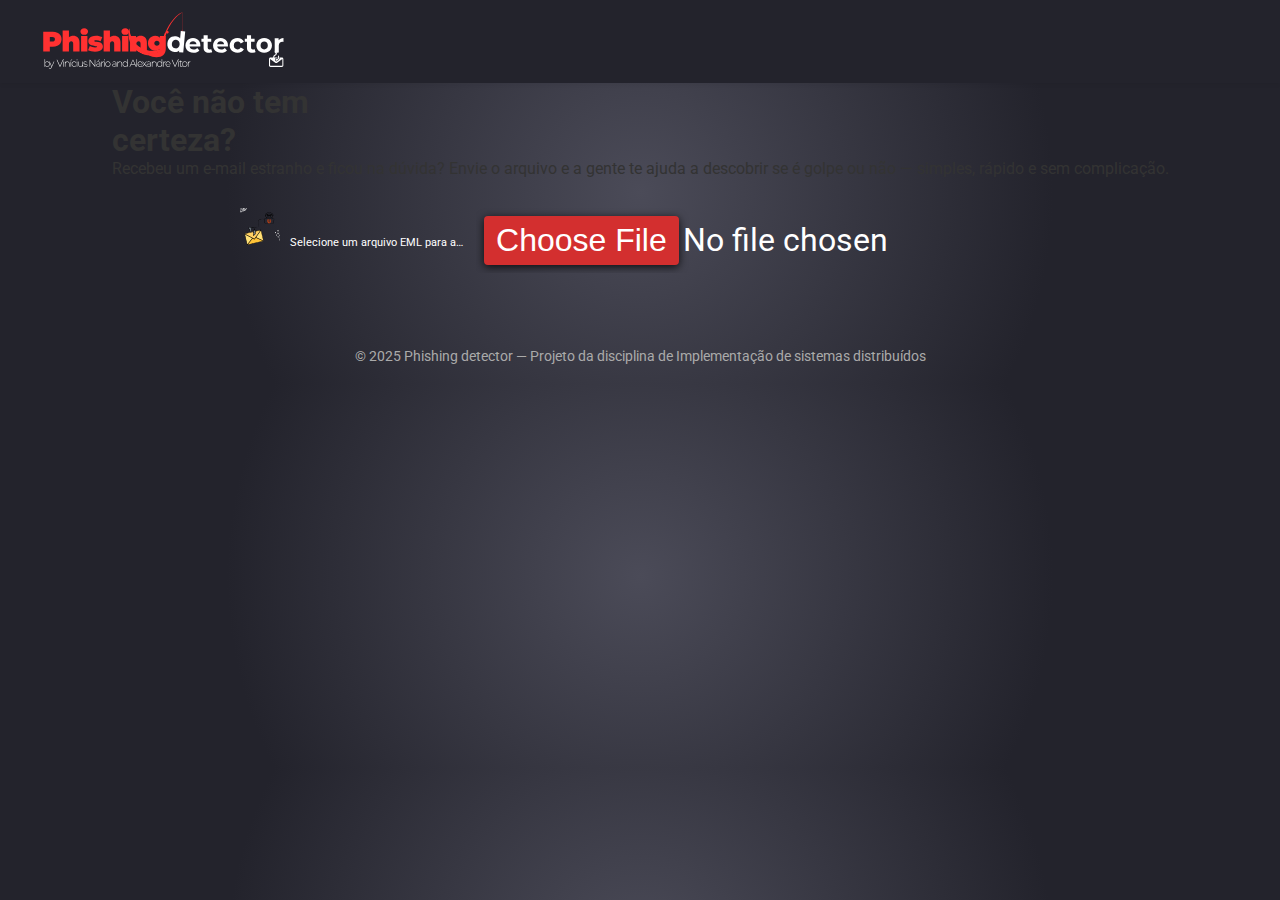
<file: website/index.html>
<!DOCTYPE html>
<html lang="pt-br">
  <head>
    <meta charset="UTF-8" />
    <meta name="viewport" content="width=device-width, initial-scale=1.0" />
    <title>Phishing Detector</title>

    <link rel="stylesheet" href="./assets/css/style.css" />

    <!--Fonts-->
    <link
      href="https://fonts.googleapis.com/css2?family=Montserrat:wght@900&display=swap"
      rel="stylesheet"
    />

    <!-- Favicon -->
    <link
      rel="icon"
      href="./assets/images/logo-site.svg"
      type="image/x-icon"
      sizes="15x15"
    />
  </head>
  <body>
    <header>
      <img
        id="title-header"
        src="./assets/images/title-header.svg"
        alt="Imagem representando a logo do site"
      />
    </header>

    <main>
      <div class="content">
        <div class="content-left">
          <div class="content-left-title">
            <h1>Você <span id="nao">não</span> tem<br /></h1>
            <h1 id="certeza">certeza?</h1>
          </div>
          <p>
            Recebeu um e-mail estranho e ficou na dúvida? Envie o arquivo e a
            gente te ajuda a descobrir se é golpe ou não — simples, rápido e sem
            complicação.
          </p>
        </div>
        <div class="upload-box">
          <img
            id="image-phishing"
            src="assets/images/phishing-image.svg"
            alt="Imagem para representar o phishing"
          />
          <p id="upload-text">Selecione um arquivo EML para análise</p>
          <form id="uploadForm">
            <input
              type="file"
              name="file"
              accept=".eml"
              id="fileInput"
              required
            /><br />
            <button type="submit" class="btn" id="analyzeBtn">
              <span id="btn-text">Analisar Arquivo</span>
              <span id="btn-loading" style="display: none">Analisando...</span>
            </button>
          </form>
          <div id="result" style="display: none"></div>
        </div>
      </div>
    </main>

    <footer>
      &copy; 2025 Phishing detector — Projeto da disciplina de Implementação de
      sistemas distribuídos
    </footer>

    <script>
      document
        .getElementById("uploadForm")
        .addEventListener("submit", async function (e) {
          e.preventDefault();

          const fileInput = document.getElementById("fileInput");
          const analyzeBtn = document.getElementById("analyzeBtn");
          const btnText = document.getElementById("btn-text");
          const btnLoading = document.getElementById("btn-loading");
          const result = document.getElementById("result");
          const uploadText = document.getElementById("upload-text");

          // Verificar se arquivo foi selecionado
          if (!fileInput.files[0]) {
            result.innerHTML = `
                    <div class="result-error">
                        <h3>❌ Nenhum arquivo selecionado</h3>
                        <p>Por favor, selecione um arquivo EML.</p>
                    </div>
                `;
            result.style.display = "block";
            return;
          }

          // Verificar se é realmente um arquivo .eml
          const fileName = fileInput.files[0].name;
          if (!fileName.toLowerCase().endsWith(".eml")) {
            result.innerHTML = `
                    <div class="result-error">
                        <h3>❌ Formato de arquivo inválido</h3>
                        <p>Por favor, selecione apenas arquivos .eml (arquivo de e-mail).</p>
                    </div>
                `;
            result.style.display = "block";
            return;
          }

          // Criar FormData para enviar arquivo
          const formData = new FormData();
          formData.append("file", fileInput.files[0]);

          // Atualizar UI para estado de loading
          analyzeBtn.disabled = true;
          btnText.style.display = "none";
          btnLoading.style.display = "inline";
          uploadText.textContent = "Analisando arquivo...";
          result.style.display = "none";

          try {
            // Enviar arquivo para o backend
            const response = await fetch("/analyze-eml", {
              method: "POST",
              body: formData,
            });

            const data = await response.json();

            if (response.ok) {
              // Mostrar resultado da análise
              const verdict = data.verdict;
              result.innerHTML = `
                        <div class="result-${
                          verdict.is_phishing ? "danger" : "safe"
                        }">
                            <h3>${
                              verdict.is_phishing
                                ? "⚠️ Possível Phishing Detectado!"
                                : "✅ Arquivo Seguro"
                            }</h3>
                            <p><strong>Nível de Risco:</strong> ${
                              verdict.risk_level
                            }</p>
                            <p><strong>Recomendação:</strong> ${
                              verdict.recommendation
                            }</p>
                            ${
                              verdict.phishing_score
                                ? `<p><strong>Score de Phishing:</strong> ${verdict.phishing_score}/100</p>`
                                : ""
                            }
                            ${
                              verdict.confidence
                                ? `<p><strong>Confiança:</strong> ${verdict.confidence}</p>`
                                : ""
                            }
                            <hr style="margin: 10px 0;">
                            <p><strong>Remetente:</strong> ${
                              data.email_data.sender
                            }</p>
                            <p><strong>Assunto:</strong> ${
                              data.email_data.subject
                            }</p>
                            <p><strong>Links encontrados:</strong> ${
                              data.email_data.links_count
                            }</p>
                        </div>
                    `;
              uploadText.textContent = "Análise concluída!";
            } else {
              throw new Error(data.detail || "Erro ao analisar arquivo");
            }
          } catch (error) {
            console.error("Erro:", error);
            result.innerHTML = `
                    <div class="result-error">
                        <h3>❌ Erro na Análise</h3>
                        <p>${error.message}</p>
                    </div>
                `;
            uploadText.textContent =
              "Erro ao analisar arquivo. Tente novamente.";
          } finally {
            // Restaurar estado do botão
            analyzeBtn.disabled = false;
            btnText.style.display = "inline";
            btnLoading.style.display = "none";
            result.style.display = "block";
          }
        });

      // Atualizar texto quando arquivo for selecionado
      document
        .getElementById("fileInput")
        .addEventListener("change", function (e) {
          const uploadText = document.getElementById("upload-text");
          const analyzeBtn = document.getElementById("analyzeBtn");
          const fileName = e.target.files[0]?.name;

          if (fileName) {
            // Truncar nome do arquivo se for muito longo
            let displayName = fileName;
            if (fileName.length > 30) {
              const extension = fileName.substring(fileName.lastIndexOf("."));
              const nameWithoutExt = fileName.substring(
                0,
                fileName.lastIndexOf(".")
              );
              const truncatedName =
                nameWithoutExt.substring(0, 25) + "..." + extension;
              displayName = truncatedName;
            }

            uploadText.textContent = `Arquivo selecionado: ${displayName}`;
            analyzeBtn.classList.add("show"); // Mostra o botão
          } else {
            uploadText.textContent = "Selecione um arquivo EML para análise";
            analyzeBtn.classList.remove("show"); // Esconde o botão
          }
        });
    </script>
  </body>
</html>
</file>
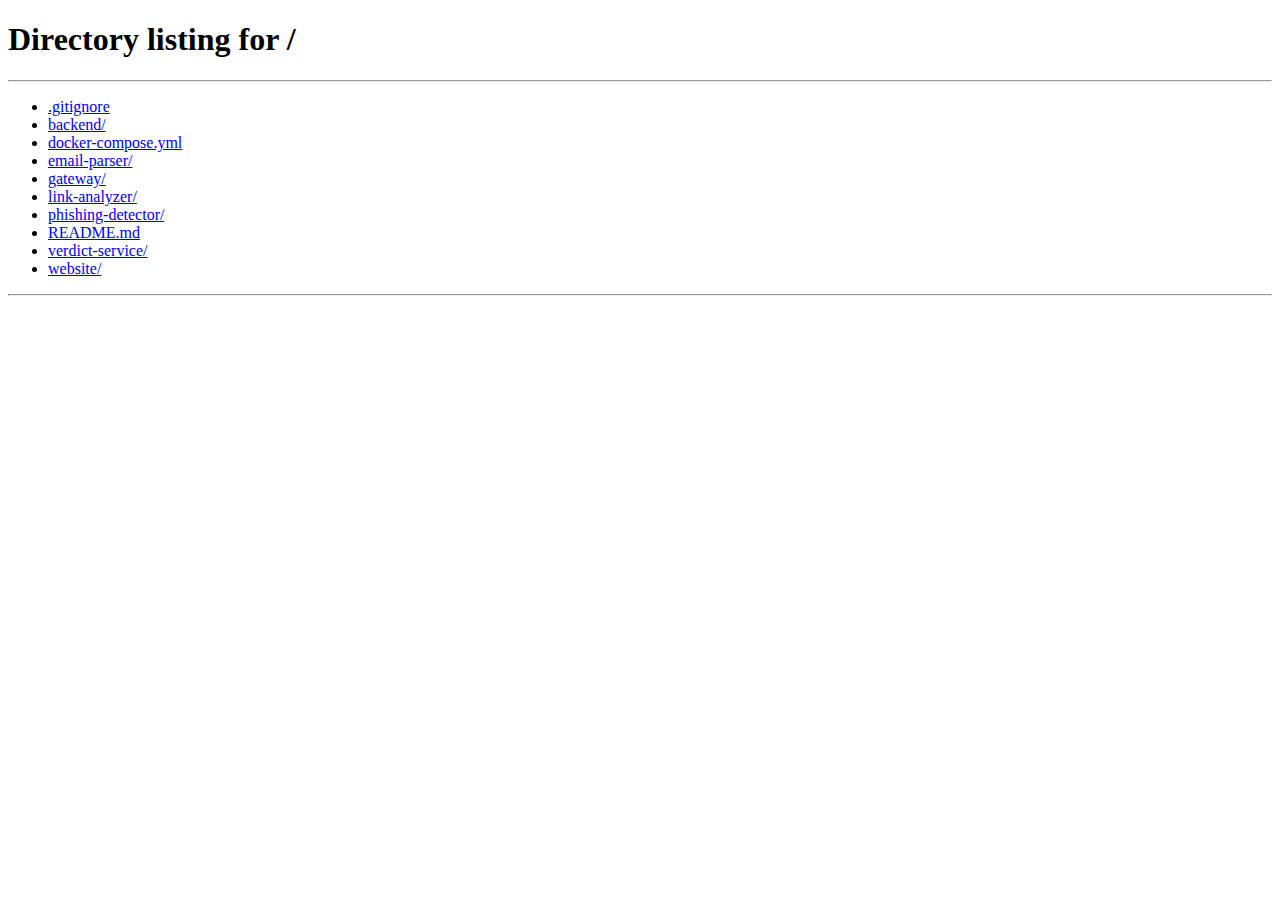
<file: website/resposta.html>
<!DOCTYPE html>
<html lang="pt-br">
  <head>
    <meta charset="UTF-8" />
    <meta name="viewport" content="width=device-width, initial-scale=1.0" />
    <title>Resultado da Análise - Phishing Detector</title>

    <!-- CSS Principal do projeto -->
    <link rel="stylesheet" href="./assets/css/style.css" />

    <!-- Fontes do Google -->
    <link
      href="https://fonts.googleapis.com/css2?family=Montserrat:wght@900&display=swap"
      rel="stylesheet"
    />

    <!-- Favicon -->
    <link
      rel="icon"
      href="./assets/images/logo-site.svg"
      type="image/x-icon"
      sizes="15x15"
    />
  </head>
  <body>
    <!-- Header com logo do site -->
    <header>
      <img
        id="title-header"
        src="./assets/images/title-header.svg"
        alt="Imagem representando a logo do site"
      />
    </header>

    <!-- Conteúdo principal da página -->
    <main>
      <div class="content">
        <!-- Título da página de resultado -->
        <div class="content-title">
          <h1 id="main-title">Resultado da <span>Análise</span></h1>
          <h2>Aqui está o resultado da análise do seu arquivo de e-mail.</h2>
        </div>

        <!-- Container para exibir resultados -->
        <div class="result-container">
          <!-- Indicador de carregamento -->
          <div id="loading" class="loading-indicator">
            <p>🔍 Analisando arquivo...</p>
            <div class="loading-spinner"></div>
          </div>

          <!-- Container para resultado da análise -->
          <div id="result" class="analysis-result" style="display: none"></div>

          <!-- Botões de ação -->
          <div class="action-buttons">
            <button onclick="goBackToHome()" class="btn btn-secondary">
              ← Voltar para Análise
            </button>
            <button
              onclick="analyzeAnother()"
              class="btn"
              style="display: none"
              id="analyzeAnotherBtn"
            >
              Analisar Outro Arquivo
            </button>
          </div>
        </div>
      </div>
    </main>

    <!-- Footer -->
    <footer>
      &copy; 2025 Phishing detector — Projeto da disciplina de Implementação de
      sistemas distribuídos
    </footer>

    <!-- Script específico para página de resultado -->
    <script src="./assets/js/resposta.js"></script>
  </body>
</html>
</file>
<file: website/assets/css/style.css>
@import url("https://fonts.googleapis.com/css2?family=Roboto:ital,wght@0,100..900;1,100..900&display=swap");

* {
  box-sizing: border-box;
  margin: 0;
  padding: 0;
  font-family: Roboto, sans-serif;
}

body {
  background: radial-gradient(circle 590px, #4b4b58 0%, #23232c 70%);
  color: #333;
}

header {
  display: flex;
  background-color: #23232c;
  justify-content: space-between;
  padding: 10px 40px 10px 40px;
  text-align: center;
  align-items: center;
  box-shadow: 0 2px 4px rgba(0, 0, 0, 0.05);
}

#title-header {
  width: 250px;
  height: auto;
}

.content {
  display: flex;
  flex-direction: column;
  align-items: center;
  gap: 20px;
}

.content-title {
  display: flex;
  margin: 0 50px;
  flex-direction: column;
  text-align: center;
  color: #fff;
  max-width: 1000px;
}

.content-title h1 {
  font-size: 2.8rem;
  font-weight: 900;
  margin: 20px 0;
  text-align: center;
  color: #fff;
}

.content-title h2 {
  font-weight: 400;
}

.content-title span {
  color: red;
}

.upload-box {
  margin: 0;
  padding: 0;
  display: flex;
  flex-direction: flex;
  align-items: center;
  justify-content: center;
  max-width: 800px;
  min-width: 400px; /* Largura mínima fixa */
  width: 100%;
  align-items: center;
  text-align: center;
  border-radius: 10px;
  & p {
    color: white;
  }
}

.upload-box-info {
  display: flex;
  flex-direction: column;
  align-items: center;
}

#upload-text {
  max-width: 100%;
  font-size: 0.7rem;
  word-wrap: break-word;
  overflow: hidden;
  text-overflow: ellipsis;
  white-space: nowrap;
  padding: 0 10px;
}

.upload-box img {
  width: 40px;
  margin-top: 10px;
  align-self: flex-start;
}

.upload-box input[type="file"] {
  margin-top: 10px;
  font-size: 2rem;
}

.custom-file-btn {
  background-color: #d32f2f;
  color: white;
  padding: 20px 30px;
  border-radius: 10px;
  font-size: 1.2rem;
  font-weight: 600;
  cursor: pointer;
  display: inline-block;
  margin-bottom: 10px;
  box-shadow: 0 2px 8px rgba(0, 0, 0, 0.8);
}

.custom-file-btn:hover {
  background-color: #b71c1c;
}

/* Estilo para input file */
input[type="file"] {
  margin-bottom: 15px;
  padding: 8px;
  border-radius: 4px;
  width: 100%;
  color: white;
}

input[type="file"]::-webkit-file-upload-button {
  background-color: #d32f2f;
  color: white;
  border: none;
  padding: 6px 12px;
  border-radius: 4px;
  cursor: pointer;
  box-shadow: 0 2px 8px rgba(0, 0, 0, 0.8);
}

input[type="file"]::-webkit-file-upload-button:hover {
  background-color: #b71c1c;
}

.btn {
  background-color: #d32f2f;
  color: #fff;
  border: none;
  padding: 12px 24px;
  margin: 20px auto 0 auto;
  font-size: 16px;
  border-radius: 5px;
  cursor: pointer;
  display: none; /* Inicialmente invisível */
  box-shadow: 0 2px 8px rgba(0, 0, 0, 0.8);
}

.btn.show {
  display: block; /* Mostra quando tem a classe 'show' */
}

.btn:hover {
  background-color: #b71c1c;
}

.result-error {
  color: #e30b0b;
  padding: 10px;

  & p {
    color: #e30b0b;
  }
}

/* ==========================================
   ESTILOS PARA PÁGINA DE RESULTADO
   ========================================== */

/* Container principal dos resultados */
.result-container {
  max-width: 800px;
  width: 100%;
  margin: 20px auto;
  padding: 0 20px;
}

/* Indicador de carregamento */
.loading-indicator {
  text-align: center;
  color: #fff;
  padding: 40px 20px;
}

.loading-indicator p {
  font-size: 1.2rem;
  margin-bottom: 20px;
}

.loading-spinner {
  width: 40px;
  height: 40px;
  border: 4px solid #333;
  border-top: 4px solid #d32f2f;
  border-radius: 50%;
  animation: spin 1s linear infinite;
  margin: 0 auto;
}

@keyframes spin {
  0% {
    transform: rotate(0deg);
  }
  100% {
    transform: rotate(360deg);
  }
}

/* Container do resultado da análise */
.analysis-result {
  margin: 20px 0;
}

/* Estilos para resultado seguro */
.result-safe {
  background-color: rgba(76, 175, 80, 0.1);
  border: 2px solid #4caf50;
  border-radius: 10px;
  padding: 20px;
  color: #fff;
}

.result-safe h3 {
  color: #4caf50;
  margin-bottom: 15px;
  font-size: 1.5rem;
}

/* Estilos para resultado perigoso */
.result-danger {
  background-color: rgba(244, 67, 54, 0.1);
  border: 2px solid #f44336;
  border-radius: 10px;
  padding: 20px;
  color: #fff;
}

.result-danger h3 {
  color: #f44336;
  margin-bottom: 15px;
  font-size: 1.5rem;
}

/* Informações do veredito */
.verdict-info {
  margin: 15px 0;
}

.verdict-info p {
  margin: 8px 0;
  font-size: 1rem;
}

/* Detalhes do e-mail */
.email-details {
  margin-top: 15px;
}

.email-details h4 {
  color: #fff;
  margin-bottom: 10px;
  font-size: 1.1rem;
}

.email-details p {
  margin: 5px 0;
  font-size: 0.95rem;
}

/* Botões de ação */
.action-buttons {
  display: flex;
  gap: 15px;
  justify-content: center;
  margin-top: 30px;
  flex-wrap: wrap;
}

.btn-secondary {
  background-color: #666;
  color: #fff;
}

.btn-secondary:hover {
  background-color: #555;
}

footer {
  text-align: center;
  font-size: 14px;
  color: #aaa;
  margin-top: 40px;
  padding: 20px;
}

/* Responsividade para página de resultado */
@media screen and (max-width: 768px) {
  header {
    flex-direction: column;
    align-items: center;
  }

  .content {
    padding: 10px;
    margin: 0;
  }

  .content-title h1 {
    font-size: 2.2rem;
  }

  .content-title h2 {
    font-size: 1.2rem;
  }

  .upload-box img {
    display: none;
  }

  .result-container {
    padding: 0 15px;
  }

  .action-buttons {
    flex-direction: column;
    align-items: center;
  }

  .action-buttons button {
    width: 100%;
    max-width: 300px;
  }

  .result-safe,
  .result-danger {
    padding: 15px;
  }

  .result-safe h3,
  .result-danger h3 {
    font-size: 1.2rem;
  }
}
</file>
